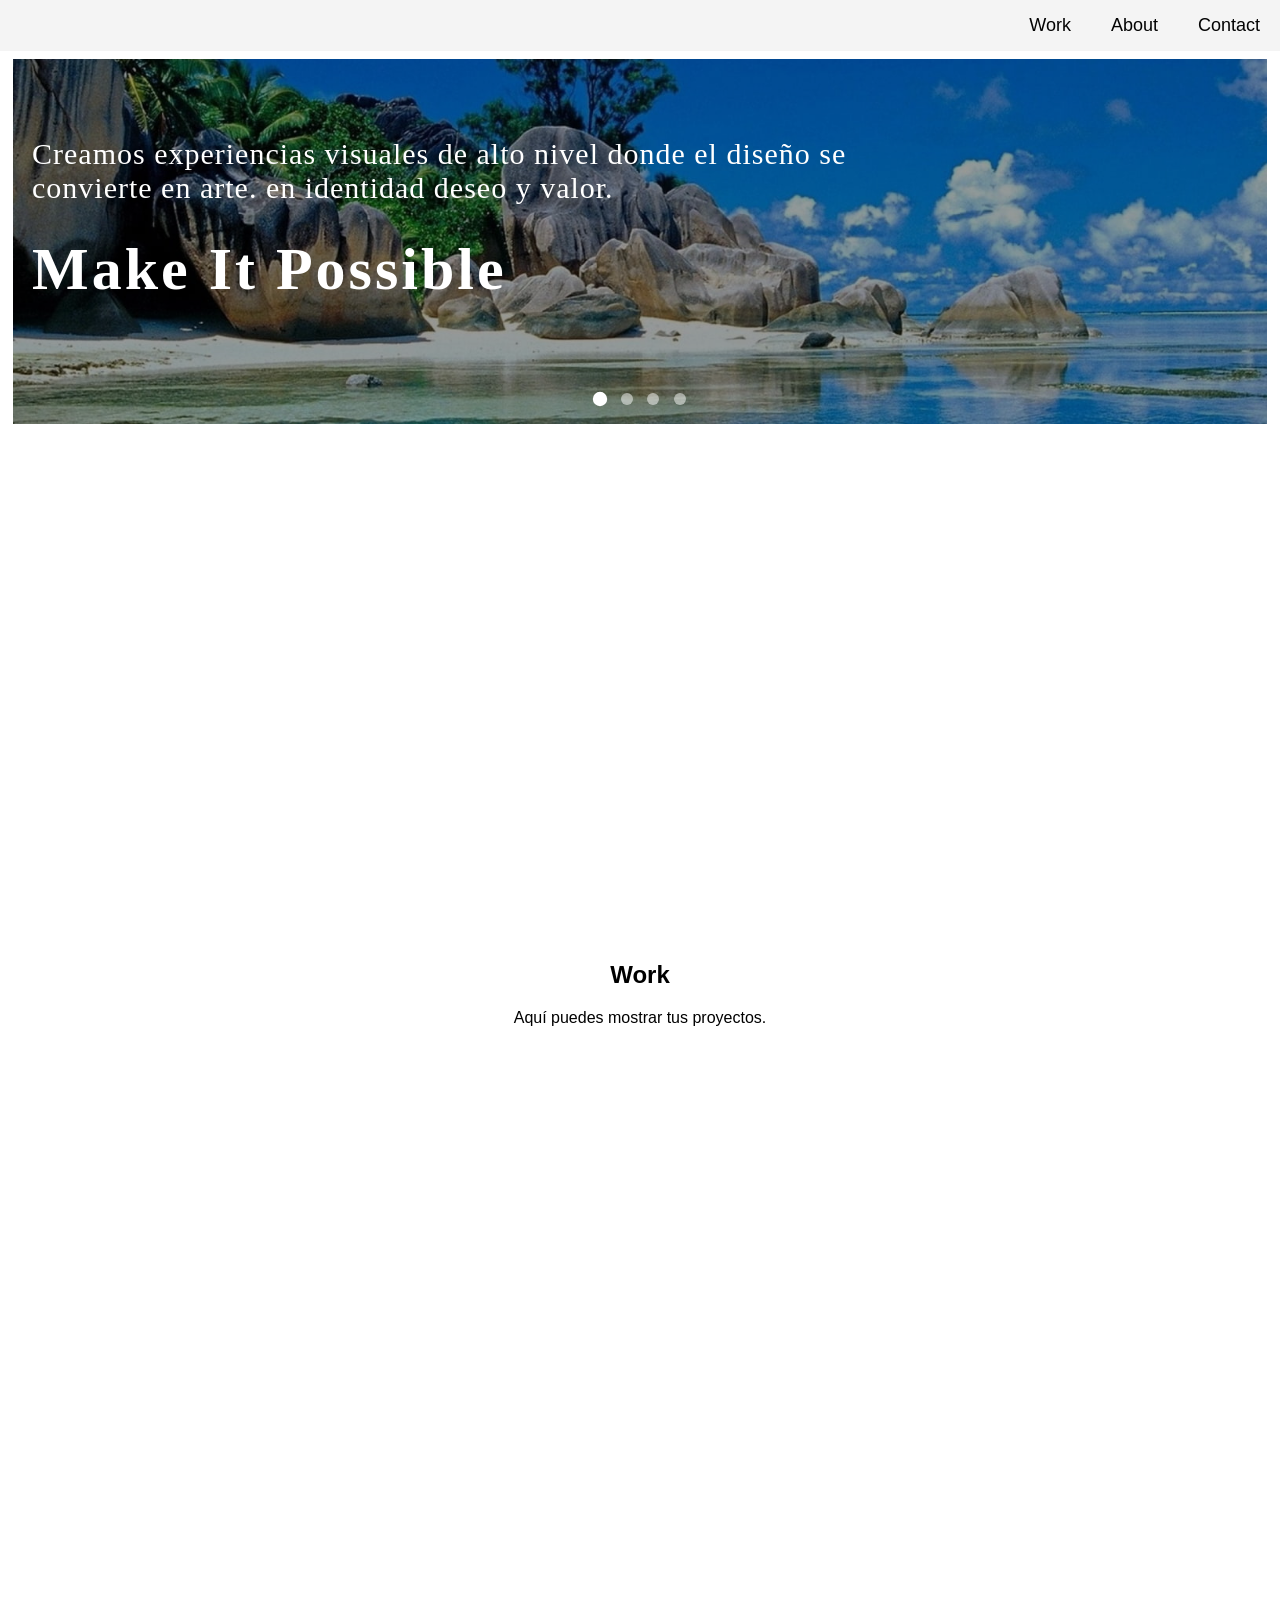
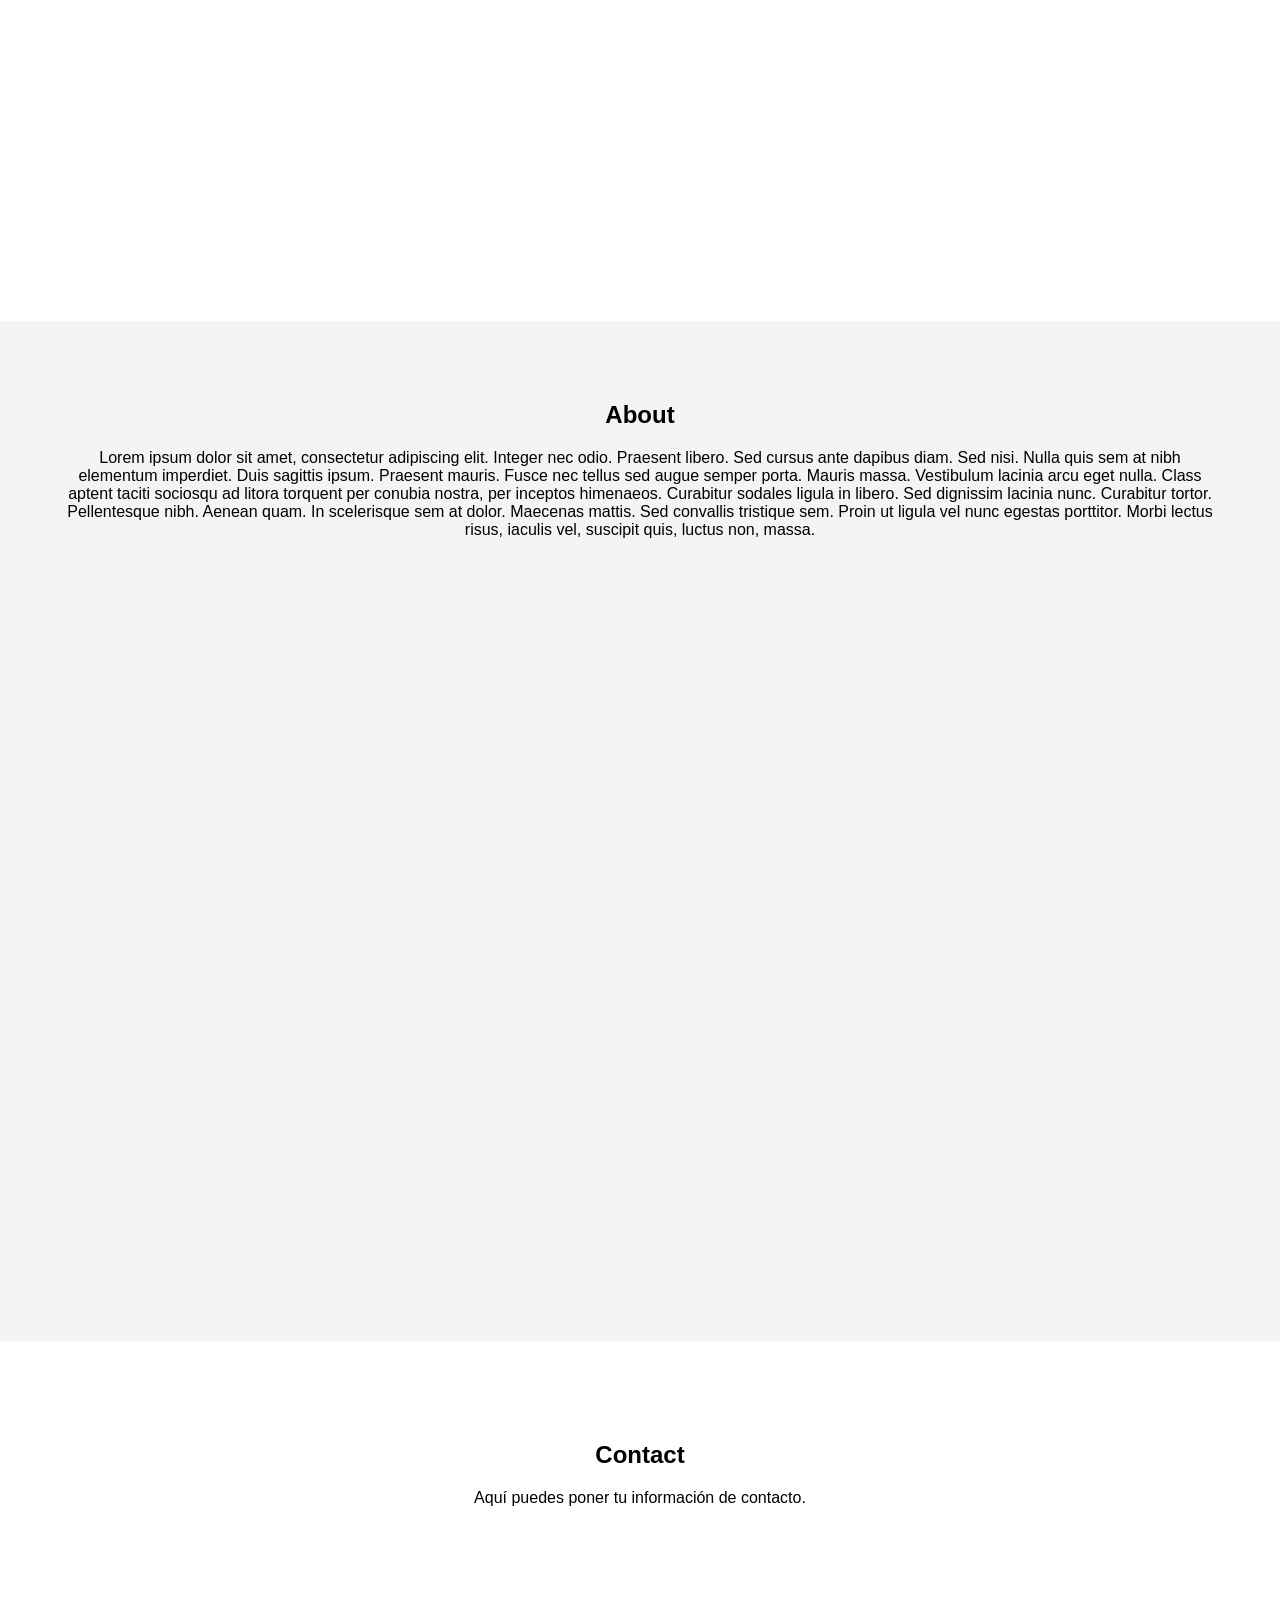
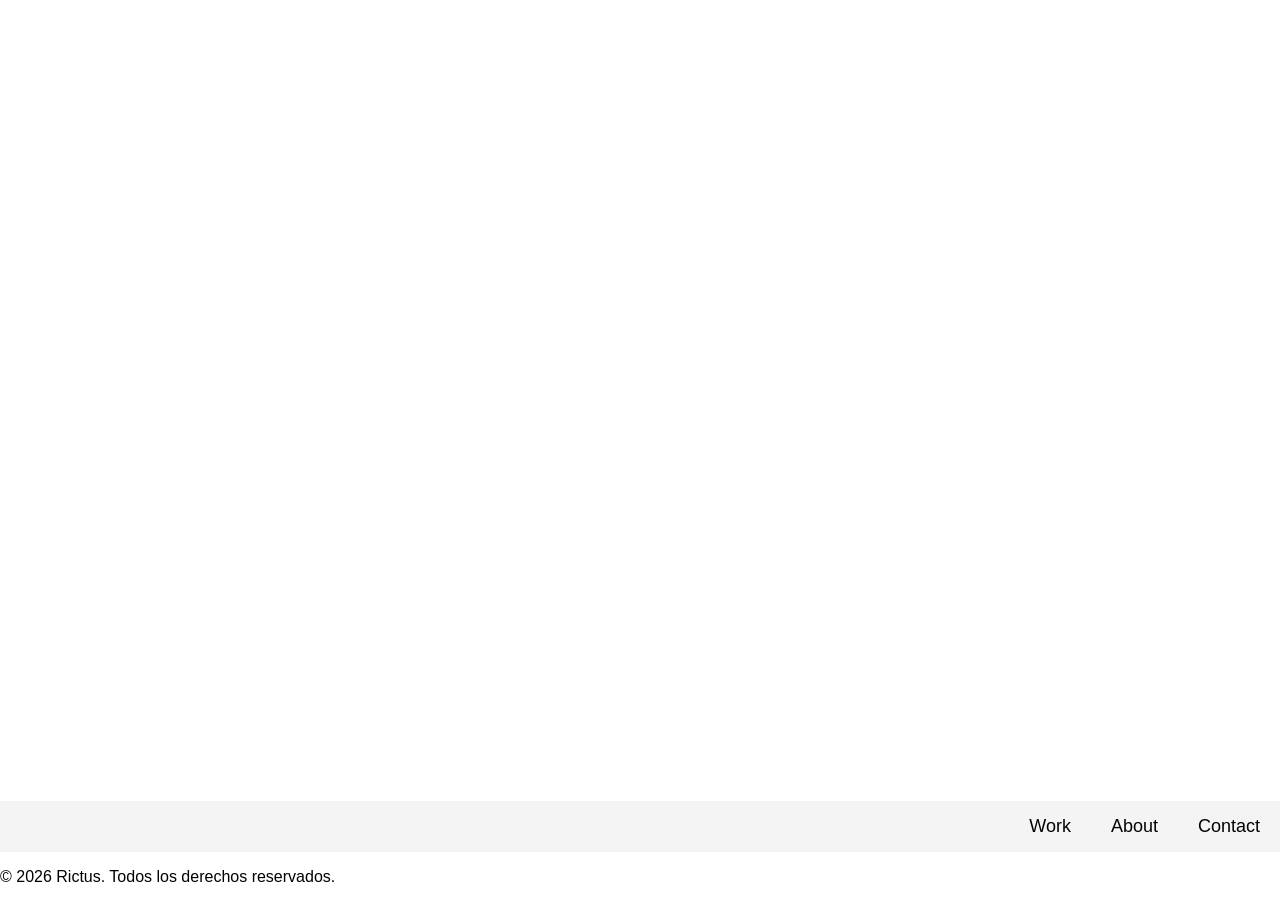
<file: rictusproyect/index.html>
<!doctype html>
<html lang="es">
  <head>
    <meta charset="UTF-8" />
    <title>Rictus</title>
    <meta name="viewport" content="width=device-width, initial-scale=1.0" />

    <link rel="stylesheet" href="style.css" />
  </head>
  <body>
    <header>
      <nav>
        <ul>
          <li><a href="#work">Work</a></li>
          <li><a href="#about">About</a></li>
          <li><a href="#contact">Contact</a></li>
        </ul>
      </nav>
    </header>

    <!-- SLIDER -->
    <div class="slider">
      <div class="slides">
        <img src="images/img1.jpg" class="slide active" />
        <img src="images/img2.jpg" class="slide" />
        <img src="images/img3.jpg" class="slide" />
        <img src="images/img2.jpg" class="slide" />
      </div>

      <!-- TEXTO ENCIMA -->
      <div class="hero-text">
        
        <p>Creamos experiencias visuales de alto nivel donde el diseño se convierte en arte.
            en identidad deseo y valor.
        </p>
        <h1>Make It Possible</h1>
      </div>

      <!-- INDICADORES -->
      <div class="dots">
        <span class="dot active"></span>
        <span class="dot"></span>
        <span class="dot"></span>
        <span class="dot"></span>
      </div>
    </div>

    <section id="work">
      <h2>Work</h2>
      <p>Aquí puedes mostrar tus proyectos.</p>
    </section>

    <section id="about">
      <h2>About</h2>
      <p>
        Lorem ipsum dolor sit amet, consectetur adipiscing elit. Integer nec
        odio. Praesent libero. Sed cursus ante dapibus diam. Sed nisi. Nulla
        quis sem at nibh elementum imperdiet. Duis sagittis ipsum. Praesent
        mauris. Fusce nec tellus sed augue semper porta. Mauris massa.
        Vestibulum lacinia arcu eget nulla. Class aptent taciti sociosqu ad
        litora torquent per conubia nostra, per inceptos himenaeos. Curabitur
        sodales ligula in libero. Sed dignissim lacinia nunc. Curabitur tortor.
        Pellentesque nibh. Aenean quam. In scelerisque sem at dolor. Maecenas
        mattis. Sed convallis tristique sem. Proin ut ligula vel nunc egestas
        porttitor. Morbi lectus risus, iaculis vel, suscipit quis, luctus non,
        massa.
      </p>
    </section>

    <section id="contact">
      <h2>Contact</h2>
      <p>Aquí puedes poner tu información de contacto.</p>
    </section>

    <div>
        <header class="bottom-header">
      <nav>
        <ul>
          <li><a href="#work">Work</a></li>
          <li><a href="#about">About</a></li>
          <li><a href="#contact">Contact</a></li>
        </ul>
      </nav>
    </header>
    </div>


    <div>
        <footer>
            <p>&copy; 2026 Rictus. Todos los derechos reservados.</p>
        </footer>
    </div>
   

    <script src="script.js"></script>
  </body>
</html>
</file>
<file: rictusproyect/style.css>
body {
    margin: 0;
    font-family: Arial, sans-serif;
    scroll-behavior: smooth;
}

/* NAV */
header {
    background: #f4f4f4;
    padding: 15px 0;
}

nav ul {
    list-style: none;
    display: flex;
    justify-content: right;
    margin: 0;
    padding: 0;
}

nav ul li {
    margin: 0 20px;
}

nav ul li a {
    color: rgb(3, 3, 3);
    text-decoration: none;
    font-size: 18px;
    transition: 0.3s;
}

nav ul li a:hover {
    color: #00bcd4;
}

/* SLIDER */
.slider {
    position: relative;
    width: 100%;
    height: 90vh;
    overflow: hidden;
}

.slides {
    position: relative;
    width: 100%;
    height: 100%;
}

.slide {
    position: absolute;
    width: 98%;
    height: 45%;
    left: 1%;
    top: 1%;
    object-fit: cover;
    opacity: 0;
    transition: opacity 1s ease-in-out;
}

.slide.active {
    opacity: 1;
}

/* Oscurecer imagen */
.slider::after {
    content: "";
    position: absolute;
    width: 98%;
    height: 45%;
    background: rgba(0,0,0,0.4);
    top: 1%;
    left: 1%;
}

/* TEXTO SOBRE SLIDER */
.hero-text {
    position: absolute;
    top: 20%;
    left: 35%;
    transform: translate(-50%, -50%);
    color: white;
    text-align: left;
    z-index: 2;
}

.hero-text h1 {
    font-family: 'Times New Roman', Times, serif;
    font-size: 60px;
    margin: 0;
    letter-spacing: 3px;
}

.hero-text p {
    font-family: Georgia, 'Times New Roman', Times, serif;
    font-size: 30px;
    margin-top: 15px;
    letter-spacing: 1px;
    justify-content: left;
}

/* INDICADORES */
.dots {
    position: absolute;
    bottom: 25px;
    width: 100%;
    height: 55%;
    text-align: center;
    z-index: 3;
}

.dot {
    height: 12px;
    width: 12px;
    margin: 0 5px;
    background-color: rgba(255,255,255,0.5);
    border-radius: 50%;
    display: inline-block;
    cursor: pointer;
    transition: 0.3s;
}

.dot.active {
    background-color: white;
    transform: scale(1.2);
}

/* SECCIONES */
section {
    height: 100vh;
    margin: 20px 0;
    padding: 60px;
    text-align: center;
}

section:nth-child(even) {
    background: #f4f4f4;
body {
    margin: 0;
    font-family: Arial, sans-serif;
    scroll-behavior: smooth;
}

/* NAV */
header {
    background: #111;
    padding: 15px 0;
}

nav ul {
    list-style: none;
    display: flex;
    justify-content: center;
    margin: 0;
    padding: 0;
}

nav ul li {
    margin: 0 20px;
}

nav ul li a {
    color: white;
    text-decoration: none;
    font-size: 18px;
    transition: 0.3s;
}

nav ul li a:hover {
    color: #00bcd4;
}

/* SLIDER */
.slider {
    position: relative;
    width: 100%;
    height: 90vh;
    overflow: hidden;
}

.slides {
    position: relative;
    width: 100%;
    height: 100%;
}

.slide {
    position: absolute;
    width: 100%;
    height: 100%;
    object-fit: cover;
    opacity: 0;
    transition: opacity 1s ease-in-out;
}

.slide.active {
    opacity: 1;
}

/* Oscurecer imagen */
.slider::after {
    content: "";
    position: absolute;
    width: 100%;
    height: 100%;
    background: rgba(0,0,0,0.4);
    top: 0;
    left: 0;
}

/* TEXTO SOBRE SLIDER */
.hero-text {
    position: absolute;
    top: 50%;
    left: 50%;
    transform: translate(-50%, -50%);
    color: white;
    text-align: center;
    z-index: 2;
}

.hero-text h1 {
    font-size: 60px;
    margin: 0;
    letter-spacing: 3px;
}

.hero-text p {
    font-size: 20px;
    margin-top: 10px;
    letter-spacing: 2px;
}

/* INDICADORES */
.dots {
    position: absolute;
    bottom: 25px;
    width: 100%;
    text-align: center;
    z-index: 3;
}

.dot {
    height: 12px;
    width: 12px;
    margin: 0 5px;
    background-color: rgba(255,255,255,0.5);
    border-radius: 50%;
    display: inline-block;
    cursor: pointer;
    transition: 0.3s;
}

.dot.active {
    background-color: white;
    transform: scale(1.2);
}

/* SECCIONES */
section {
    padding: 60px;
    text-align: center;
}

section:nth-child(even) {
    background: #f4f4f4;
}

.bottom-header {
    background: #111;
    padding: 15px 0;
}

.bottom-header nav ul {
    list-style: none;
    display: flex;
    justify-content: center;
    margin: 0;
    padding: 0;
}

.bottom-header nav ul li {
    margin: 0 20px;
}

.bottom-header nav ul li a {
    color: white;
    text-decoration: none;
    font-size: 18px;
    transition: 0.3s;
}

.bottom-header nav ul li a:hover {
    color: #00bcd4;
}
}
</file>
